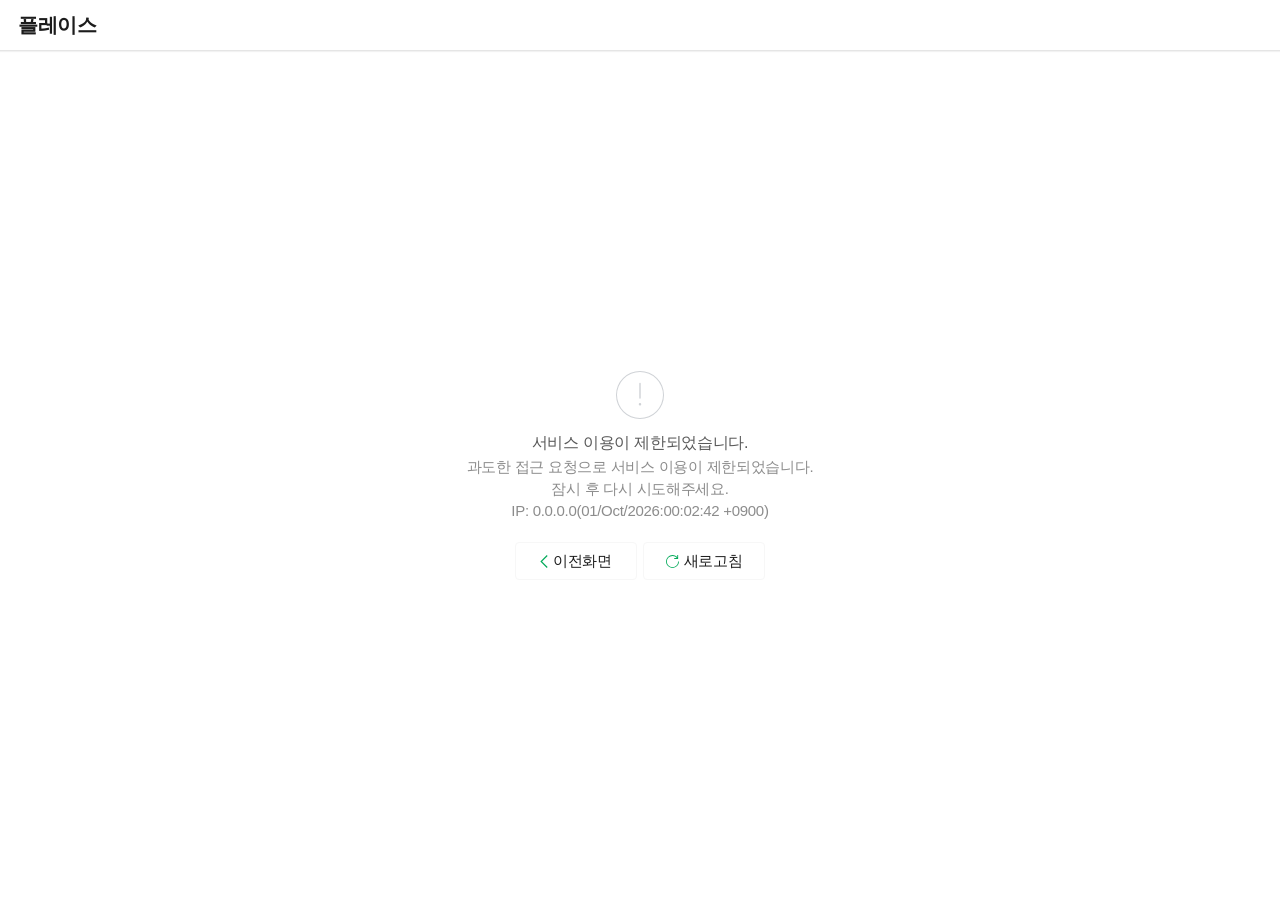
<file: collector/tests/fixtures/naver_rate_limited.html>
<html lang="ko">
  <head>
    <title>네이버 플레이스</title>
    <meta charset="utf-8" />
    <meta
      name="viewport"
      content="width=device-width, initial-scale=1.0, maximum-scale=1.0, minimum-scale=1.0, user-scalable=no, shrink-to-fit=no, viewport-fit=cover"
    />
    <style>
      :root {
        --mapds-color-surface-primary: 255, 255, 255;
        --mapds-color-surface-tertiary: 240, 240, 240;
        --mapds-color-content-brand-green-primary: 3, 170, 90;
        --mapds-color-surface-secondary: 247, 247, 247;
        --mapds-color-content-quinary: 140, 140, 140;
        --mapds-color-content-search-body: 89, 89, 89;
        --mapds-color-content-primary: 28, 28, 28;
        --mapds-color-static-black: 0, 0, 0;
      }
      @media (prefers-color-scheme: dark) {
        :root .pui__apply_darkmode {
          --mapds-color-surface-primary: 31, 31, 31;
          --mapds-color-surface-tertiary: 19, 19, 19;
          --mapds-color-content-brand-green-primary: 3, 170, 90;
          --mapds-color-surface-secondary: 45, 45, 45;
          --mapds-color-content-quinary: 189, 189, 189;
          --mapds-color-content-search-body: 220, 220, 220;
          --mapds-color-content-primary: 248, 248, 248;
          --mapds-color-static-black: 255, 255, 255;
        }
      }
      * {
        margin: 0;
        padding: 0;
      }
      svg {
        display: inline-block;
        vertical-align: top;
      }
      a,
      [role='button'] {
        cursor: pointer;
        color: inherit;
        text-decoration: none;
      }
      html,
      body,
      #app-root {
        height: 100%;
      }
      html {
        font-size: 10px;
        line-height: 10px;
      }
      body {
        background-color: rgb(var(--mapds-color-surface-tertiary));
        font-family: -apple-system, BlinkMacSystemFont, helvetica, 'Apple SD Gothic Neo', sans-serif;
        font-size: 1.6rem;
        color: rgb(var(--mapds-color-static-black));
        letter-spacing: -0.3px;
        line-height: 2rem;
        overflow-wrap: break-word;
        -webkit-text-size-adjust: none;
      }
      .place_tab_shadow {
        box-shadow: 0 1px 1px rgba(0, 0, 0, 0.05);
      }
      .wrapper {
        display: flex;
        flex-direction: column;
        height: 100%;
        background: rgb(var(--mapds-color-surface-primary));
      }
      .header {
        position: fixed;
        top: 0;
        right: 0;
        left: 0;
        z-index: 5000;
        border-bottom: 1px solid rgba(0, 0, 0, 0.1);
        background: rgb(var(--mapds-color-surface-primary));
      }
      .header .name {
        padding: 0 6px 0 18px;
        font-size: 2rem;
        font-weight: 600;
        color: rgb(var(--mapds-color-content-primary));
        line-height: 5rem;
      }
      .main {
        flex: 1;
        display: flex;
        flex-direction: column;
        align-items: center;
        justify-content: center;
        padding-top: 51px;
        box-sizing: border-box;
        text-align: center;
      }
      .icon_area .icon {
        fill: rgba(130, 136, 148, 0.38);
        width: 48px;
        height: 48px;
      }
      .title_area {
        margin-top: 12px;
        font-size: 1.6rem;
        color: rgb(var(--mapds-color-content-search-body));
        line-height: 2.3rem;
      }
      .text_area {
        margin-top: 2px;
        font-size: 1.5rem;
        color: rgb(var(--mapds-color-content-quinary));
        line-height: 2.2rem;
      }
      .button_area {
        display: flex;
        gap: 6px;
        justify-content: center;
        margin-top: 20px;
      }
      .button_area .button {
        display: flex;
        align-items: center;
        justify-content: center;
        gap: 5px;
        width: 120px;
        padding: 7px 0;
        border: 1px solid rgb(var(--mapds-color-surface-secondary));
        border-radius: 4px;
        font-size: 1.5rem;
        color: rgb(var(--mapds-color-content-primary));
        line-height: 2.2rem;
      }
      .button_area .icon_back,
      .button_area .icon_refresh {
        fill: rgb(var(--mapds-color-content-brand-green-primary));
        height: 13px;
      }
      .button_area .icon_back {
        width: 8px;
      }
      .button_area .icon_refresh {
        width: 13px;
      }
    </style>
  </head>
  <body>
    <div id="app-root">
      <div class="wrapper">
        <header
          class="header place_tab_shadow"
          role="banner"
        >
          <h1 class="name">플레이스</h1>
        </header>
        <div
          class="main"
          role="main"
        >
          <div class="icon_area">
            <svg
              xmlns="http://www.w3.org/2000/svg"
              viewBox="0 0 48 48"
              class="icon"
              aria-hidden="true"
            >
              <path
                d="M47 24a23 23 0 10-46 0 23 23 0 0046 0zm1 0a24 24 0 11-48 0 24 24 0 0148 0zM23.3 12.5a.7.7 0 011.4 0V27a.7.7 0 01-1.4 0V12.5zm1.95 20.75c0 .69-.56 1.25-1.25 1.25a1.25 1.25 0 111.25-1.25z"
              />
            </svg>
          </div>
          <div class="title_area">서비스 이용이 제한되었습니다.</div>
          <div class="text_area">과도한 접근 요청으로 서비스 이용이 제한되었습니다.<br />잠시 후 다시 시도해주세요.<br />IP: 0.0.0.0(01/Oct/2026:00:02:42 +0900)</div>
          <div class="button_area">
            <a
              href="javascript:history.back()"
              role="button"
              class="button"
            >
              <svg
                xmlns="http://www.w3.org/2000/svg"
                viewBox="0 0 12 21"
                class="icon_back"
                aria-hidden="true"
              >
                <path d="M10.5 20.9L.1 10.5 10.5.1l1.4 1.4-9 9 9 9z" />
              </svg>
              이전화면
            </a>
            <a
              href="javascript:location.reload()"
              role="button"
              class="button"
            >
              <svg
                xmlns="http://www.w3.org/2000/svg"
                viewBox="0 0 15 15"
                class="icon_refresh"
                aria-hidden="true"
              >
                <path
                  fill-rule="evenodd"
                  d="M14 7.51a6.5 6.5 0 11-6.5-6.49 5.97 5.97 0 015.03 2.49H9.49v1H14V0h-1v2.5a7.94 7.94 0 00-.37-.4A6.97 6.97 0 007.5.03 7.5 7.5 0 000 7.52a7.5 7.5 0 0015-.01h-1z"
                />
              </svg>
              새로고침
            </a>
          </div>
        </div>
      </div>
    </div>
  </body>
  <script>
    window.addEventListener('load', function () {
      if (!window.location) return

      const hostname = window.location.hostname
      const path = window.location.pathname

      if (!/^(local-|qa-|stage-)?pcmap\.place\.naver\.com$/.test(hostname) || !window.parent) return

      try {
        const action = /(list|smartOrderList|rest)/.test(path) ? 'place-search-load' : 'place-detail-load'
        window.parent.postMessage({ action }, '*')
      } catch (err) {
        console.error('fail to postMessage:', err)
      }
    })
  </script>
  <whale-quicksearch translate="no"></whale-quicksearch>
</html>
</file>
